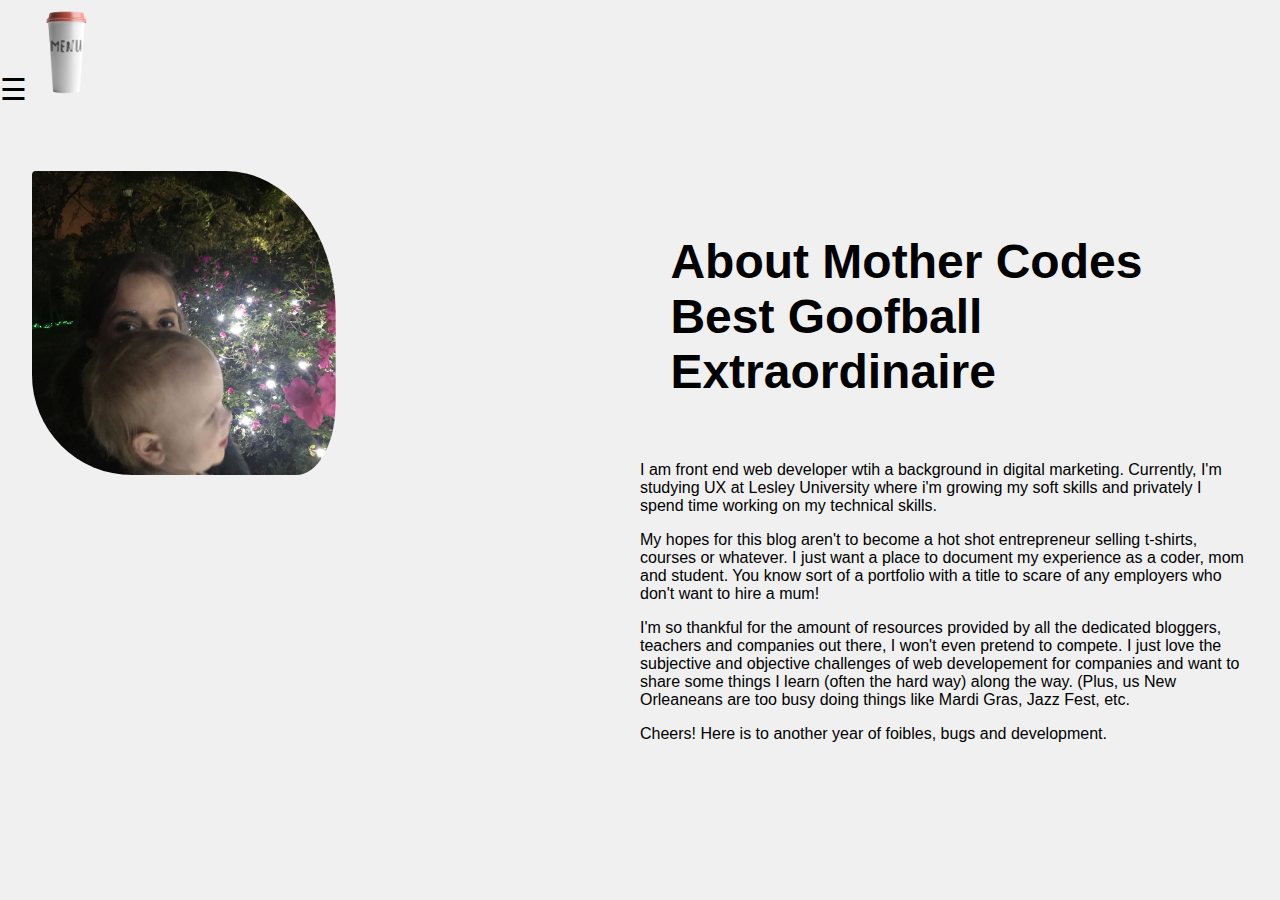
<file: about-holly.html>
<html>
<head>
<meta name="viewport" content="width=device-width, initial-scale=1">
<style> 
  .about-flex {
  display: flex; 
    flex-direciton: row; 
    justify-content: space-around;
    width: 95%; 
    margin: 5% auto; 
  }
  .about-flex-item img {
    width: 50%; 
    max-width: 400px; 
    border-radius: 4px 140px 70px 100px; 
    padding-right: 5%; 
  }
  
  .about-flex-item {
  width: 50%; 
  
  }
  
  </style> 
  
  <link rel="stylesheet" type="text/css" href="https://hollyhascode.github.io/mothercodesbest/css/main.css">
</head>
<body> 

<div id="mySidenav" class="sidenav">
  <a href="javascript:void(0)" class="closebtn" onclick="closeNav()">x</a>
  <a href="https://hollyhascode.github.io/mothercodesbest/about-holly.html">About Me</a>
  <a href="https://hollyhascode.github.io/mothercodesbest/mothercodesbest/resources.html">Resources</a>
  <a href="#">My Blog</a>
  <a href="https://hollyhascode.github.io/mothercodesbest/projects">Projects</a>
</div>
<div>
 <span style="font-size:30px;cursor:pointer" onclick="openNav()">&#9776; 
  <img style="height: 100px;" src="https://hollyhascode.github.io/mothercodesbest/images/menu-nav-cup.png">
  
  </span>
 <div class="about-flex"> 
<div class="about-flex-item"> 
 <img src="https://hollyhascode.github.io/mothercodesbest/images/mothercodesbest.jpg"> 
  </div> 
<div class="about-flex-item"> 
<h1>About Mother Codes Best Goofball Extraordinaire</h1> 

<p>I am front end web developer wtih a background in digital marketing. Currently, I'm studying UX at Lesley University
where i'm growing my soft skills and privately I spend time working on my technical skills.</p> 
<p>My hopes for this blog aren't to become a hot shot entrepreneur selling t-shirts, courses or whatever. I just want a place to document 
my experience as a coder, mom and student. You know sort of a portfolio with a title to scare of any employers who don't want to hire a mum!</p> 
<p>I'm so thankful for the amount of resources provided by all the dedicated bloggers, teachers and companies out there, I won't even pretend 
to compete. I just love the subjective and objective challenges of web developement for companies and want to share some things I learn (often the hard way) along the way.
(Plus, us New Orleaneans are too busy doing things like Mardi Gras, Jazz Fest, etc.</p>
<p>Cheers! Here is to another year of foibles, bugs and development.</p> 
  </div> 
  </div> 
<Script> 
function openNav() {
  document.getElementById("mySidenav").style.width = "100%";
}
function closeNav() {
  document.getElementById("mySidenav").style.width = "0";
}
  </script> 
</body>
</html>
</file>
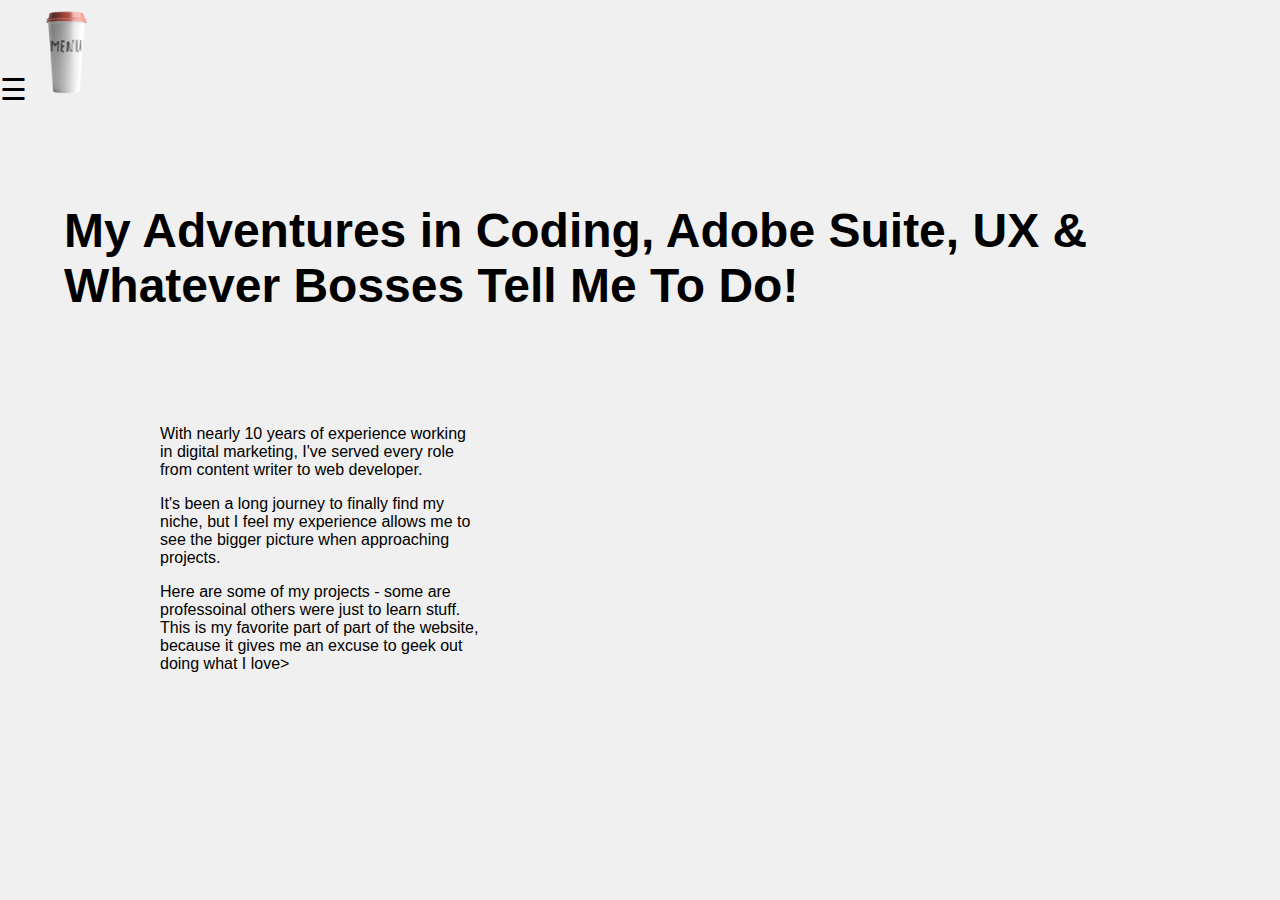
<file: projects.html>
<html>
<head>
<meta name="viewport" content="width=device-width, initial-scale=1">
<style> 
  .about-flex {
  display: flex; 
    flex-direciton: row; 
    justify-content: space-around; 
  }
  .about-flex-item img {
    width: 50%; 
    max-width: 400px; 
    border-radius: 4px 140px 70px 100px; 
    padding-right: 5%; 
  }
  
  .about-flex-item {
  width: 50%; 
  
  }
  
  </style> 
  
  <link rel="stylesheet" type="text/css" href="https://hollyhascode.github.io/mothercodesbest/css/main.css">
</head>
<body> 

<div id="mySidenav" class="sidenav">
  <a href="javascript:void(0)" class="closebtn" onclick="closeNav()">x</a>
  <a href="https://hollyhascode.github.io/mothercodesbest/about-holly.html">About Me</a>
  <a href="https://hollyhascode.github.io/mothercodesbest/mothercodesbest/resources.html">Resources</a>
  <a href="#">My Blog</a>
  <a href="https://hollyhascode.github.io/mothercodesbest/projects.html">Projects</a>
</div>
<div>
 <span style="font-size:30px;cursor:pointer" onclick="openNav()">&#9776; 
  <img style="height: 100px;" src="https://hollyhascode.github.io/mothercodesbest/images/menu-nav-cup.png">
  
  </span>
  <h1>My Adventures in Coding, Adobe Suite, UX & Whatever Bosses Tell Me To Do!</h1> 
 <div class="about-flex"> 
<div class="about-flex-item"> 
<div class="about-flex-item"> 
   <p>With nearly 10 years of experience working in digital marketing, I've served every role from content writer to web developer.</p>  
    <p>It's been a long journey to finally find my niche, but I feel my experience allows me to see the bigger picture when approaching 
    projects.</p> 
    <p>Here are some of my projects - some are professoinal others were just to learn stuff. This is my favorite part of part of the website, 
    because it gives me an excuse to geek out doing what I love> </p> 
  </div> 
  </div> 
  <div class="projects-flex">
      <div class="project-items"></div> 
      <div class="project-items"></div> 
      <div class="project-items"></div> 
      <div class="project-items"></div> 
  </div> 
  
  
<Script> 
function openNav() {
  document.getElementById("mySidenav").style.width = "100%";
}
function closeNav() {
  document.getElementById("mySidenav").style.width = "0";
}
  </script> 
</body>
</html>
</file>
